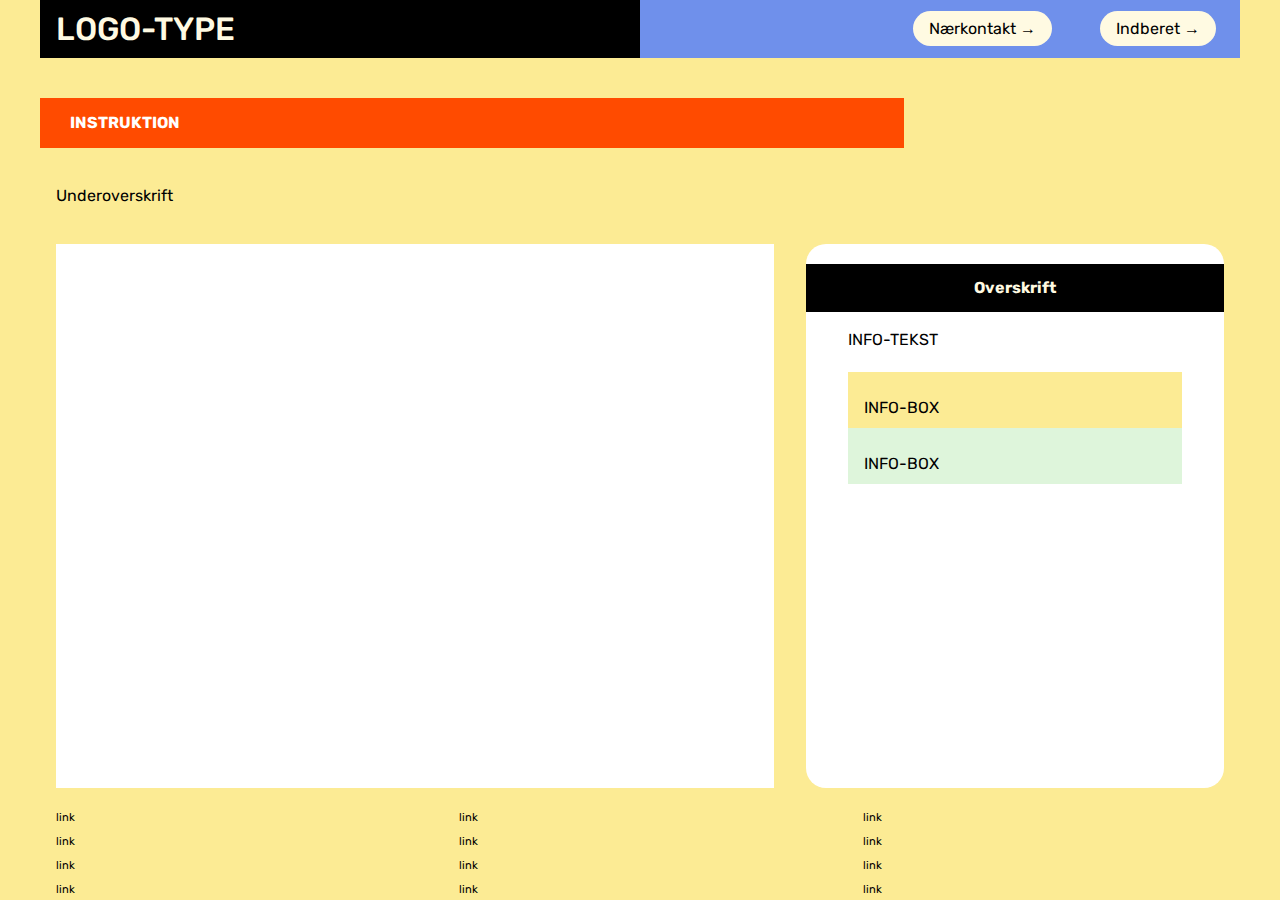
<file: instruction.html>
<!DOCTYPE html>
<html lang="en">
  <head>
    <meta charset="UTF-8" />
    <meta http-equiv="X-UA-Compatible" content="IE=edge" />
    <meta name="viewport" content="width=device-width, initial-scale=1.0" />
    <link rel="stylesheet" href="css/reset.css" />
    <link rel="stylesheet" href="css/custom.css" />
    <link rel="stylesheet" href="css/fonts.css" />
    <link rel="stylesheet" href="css/general.css" />
    <link rel="stylesheet" href="css/layout.css" />
    <link rel="stylesheet" href="css/burger.css" />
    <link rel="stylesheet" href="css/cards.css" />
    <link rel="stylesheet" href="css/infographic.css" />
    <link rel="icon" type="image/png" href="img/fav.png" />
    <title>Emergency Site</title>
  </head>
  <body id="instruction">
    <header>
      <nav>
        <div id="logotype-wrapper" class="logo">
          <a href="index.html"> LOGO-TYPE </a>
        </div>
        <ul class="menu">
          <li><a class="menuItem" href="instruction.html">Nærkontakt </a></li>
          <li><a class="menuItem" href="register.html">Indberet</a></li>
        </ul>
        <button class="burger">
          <span class="line"></span>
          <span class="line"></span>
          <span class="line"></span>
        </button>
      </nav>
    </header>

    <main>
      <h1>INSTRUKTION</h1>
      <p>Underoverskrift</p>
      <section class="info-graphic"></section>
      <section class="info-text">
        <h2>Overskrift</h2>
        <article>
          <p class="placeholder">INFO-TEKST</p>
        </article>
        <aside id="efficiency" class="info-box">INFO-BOX</aside>
        <aside id="requirement" class="info-box">INFO-BOX</aside>
      </section>
    </main>

    <footer>
      <nav class="some">
        <ul>
          <li><a href="">link</a></li>
          <li><a href="">link</a></li>
          <li><a href="">link</a></li>
          <li><a href="">link</a></li>
        </ul>
      </nav>
      <nav class="another">
        <ul>
          <li><a href="">link</a></li>
          <li><a href="">link</a></li>
          <li><a href="">link</a></li>
          <li><a href="">link</a></li>
        </ul>
      </nav>
      <nav class="yetanother">
        <ul>
          <li><a href="">link</a></li>
          <li><a href="">link</a></li>
          <li><a href="">link</a></li>
          <li><a href="">link</a></li>
        </ul>
      </nav>
    </footer>
    <script src="js/burger.js"></script>
    <!-- <script src="js/main.js"></script> -->
  </body>
</html>
</file>
<file: css/custom.css>
:root {
  /* Colours */
  --color-bg: #FCEB94; /* page background /*

  /* Header */
  --color-head-bg: #FF4B00;

  /* Logotype */
  --color-logotype-bg: #000000;
  --color-text-logotype: #fffae2;
  --font-logotype-size: 2rem;

  /* Global menu */
  --color-menu-bg: #6f90eb;
  /* Links */
  --color-link-bg: #fffae2;
  --color-link-hover: #fff; /* used */
  --color-link-active: #99958f; /* used */
  --border-radius-links: 20px;

  /* Headlines og rubrik */
  --font-h1-size: 3rem;
  --font-sub1-size: 1rem;
  --font-h2-size: 1rem;
  --font-h3-size: --font-weight-bold 2rem;
  --color-headline-bg: #000000;
  --color-headline-text-page: #fffae2;

  /* Tekst */
  --color-text: #000;
  --color-text-inverted: #ffffff;

  /*  Marginer */
  --margin-head-bottom: 15px;

  /* Borders */
  --border-radius: 20px;

  /* Cards */
  --color-card-bg: #ffff;
  --color-cta-card-bg: #ff4b00;
  /* news-cards */
  --color-news-bg: #fffae2;
  --color-news-bg-inverted: #dbe2f5;
  --color-cta-newscard-bg: #ffa680;
  --color-cta-newscard-bg-inverted: #6F90EB;

  /* Fonts */
  --font-family-sans: "Rubik", ui-sans-serif;
  --font-weight-light: 300;
  --font-weight-regular: 400;
  --font-weight-medium: 500;
  --font-weight-bold: 700; 

  /* Text sizes */
  --logotype-size: 1rem;
  --headline1-size: 2rem;
  --headline2-size: 1rem;
  --headline3-size: 1rem;
  --bodytext-size: 1rem;
  --cta-text-size: 1rem;
  --followup-text-size: 1rem;
  --form-submit-size: 1rem;

  /* Infographics */
  --color-info-bg: #fff;
  --color-infobox-1-bg: #fceb94;
  --color-infobox-2-bg: #Def5db;
}
</file>
<file: css/fonts.css>
@font-face {
  font-family: "Rubik";
  src: url("../fonts/Rubik-VariableFont_wght.woff2") format("woff2"), url("/fonts/Rubik-Regular.woff") format("woff");
  font-weight: var(--font-weight-regular);
  font-style: normal;
}

@font-face {
  font-family: "Rubik";
  src: url("../fonts/Rubik-VariableFont_wght.woff2") format("woff2");
  font-weight: var(--font-weight-bold);
  font-style: normal;
}

@font-face {
  font-family: "Rubik";
  src: url("../fonts/Rubik-VariableFont_wght.woff2") format("woff2");
  font-weight: var(--font-weight-light);
  font-style: normal;
}
@font-face {
  font-family: "Rubik";
  src: url("../fonts/Rubik-VariableFont_wght.woff2") format("woff2");
  font-weight: var(--font-weight-medium);
  font-style: normal;
}
</file>
<file: css/general.css>
html {
  font-family: var(--font-family-sans);
  color: var(--color-text);
  background-color: var(--color-bg);
}

header {
  height: min-content;
}

#main-disclamer {
  height: 225px;
  background-color: var(--color-head-bg);
  display: flex;
  justify-content: flex-start;
  align-items: center;
  padding-left: 2rem;
  padding-bottom: 2%;
  margin-bottom: var(--margin-head-bottom);
}

#main-disclamer-content {
  display: flex;
  column-gap: 1rem;
}

main section {
  padding: 20px;
  border-radius: var(--border-radius);
}

h1 {
  font-size: var(--font-h1-size);
  font-weight: var(--font-weight-bold);
  color: var(--color-text-inverted);
  margin: 5px 0;
  line-height: 1.3rem;
  text-align: left;
}

#instruction h1,
#register h1 {
  margin: 40px 0 20px 0;
  padding: 15px 30px;
  background-color: var(--color-head-bg);
  font-size: var(--font-h2-size);
}

#instruction p {
  grid-column: 1/-1;
  margin-bottom: 20px;
  font-size: var(--font-h2-size);
  line-height: 1.5rem;
}

.sub {
  font-size: var(--font-sub1-size);
  font-weight: var(--font-weight-light);
  color: var(--color-text-inverted);
}

h2 {
  font-size: var(--headline2-size);
}

h3 {
  font-size: var(--headline3-size);
}

main>h1 {
  width: calc(80% - 6rem);
}

/* NAVIGATION STRUCTURES */
header>nav {
  height: 100%;
  background-color: var(--color-menu-bg);
}

nav ul {
  list-style: none;
}

a {
  font-family: var(--font-family-sans);
}

nav a {
  text-decoration: none;
  color: var(--color-text);
}

/* Måske skal du lave en ny regel for logotype-wrapper, når du har lavet din logotype */
#logotype-wrapper {
  background-color: var(--color-logotype-bg);
  display: flex;
  justify-content: flex-start;
  align-items: center;
  height: 3.6rem;
}

#logotype-wrapper>a {
  color: var(--color-text-logotype);
  font-size: var(--font-logotype-size);
  font-weight: var(--font-weight-medium);
  width: max-content;
  margin-left: 1rem;
}

/* Global menu */
header nav li a {
  margin: 1.5rem;
  background-color: var(--color-link-bg);
  color: var(--color-text);
  font-size: var(--followup-text-size);
  padding: 0.5rem 1rem;
  border-radius: var(--border-radius-links);
}

/* Pilen efter menu-tekst */
header>nav li>a:after {
  content: " \2192";
}

/* Global menu hover effekt - Lav den om til det, du synes */
nav a:hover {
  background-color: var(--color-link-hover);
}

nav a:active {
  background-color: var(--color-link-active);
}

/* FOOTER */
footer a {
  font-size: 0.7rem;
}
</file>
<file: css/layout.css>
/* LAYOUT FOR MAIN CONTENT */
body {
  display: grid;
  grid-template-rows: auto 1fr auto;
  height: 100vh;
  max-width: 1200px;
  margin: 0 auto;
}
main {
  display: grid;
  row-gap: 1rem;
}
main > *:not(:first-child) {
  margin: 0 1rem;
}
main {
  grid-template-rows: min-content min-content 1fr min-content;
}
#instruction main {
  grid-template-rows: min-content min-content min-content 1fr min-content;
}
/* LAYOUT FOR HEADER AND FOOTER */
footer {
  display: grid;
  gap: 10px;
}
header nav,
footer nav {
  display: flex;
  justify-content: space-between;
  align-items: center;
}
header nav > * {
  flex: 1;
}
nav ul {
  display: flex;
  justify-content: flex-end;
}
header ul {
  height: 100%;
  width: clamp(175px, 50%, 300px);
}
footer ul {
  flex-direction: column;
  padding-left: 1rem;
}

/* LAYOUT FOR SECTIONS */
#daily,
#breaking {
  display: grid;
}
#daily {
  grid-template-rows: repeat(2, minmax(200px, min-content));
  gap: 1rem;
}
#breaking {
  grid-template-rows: repeat(auto-fit, minmax(50px, min-content));
  gap: 0;
}

@media (width > 600px) {
  #frontpage > main {
    grid-template-columns: 6fr 3fr;
    grid-template-rows: auto 1fr auto;
  }
  #instruction > main,
  #register > main {
    grid-template-columns: 5fr 3fr;
    grid-template-rows: auto auto 1fr auto;
  }

  .qr {
    order: 1;
  }

  h1 {
    grid-column: 1 / -1;
  }
  footer {
    grid-template-columns: 1fr 1fr 1fr;
  }
}
</file>
<file: css/burger.css>
.burger {
  width: 30px;
  height: 20px;
  cursor: pointer;
}

.burger .line {
  display: block;
  width: 100%;
  height: 2px;
  background-color: #333333;
  margin-bottom: 5px;
  transition: 0.2s linear;
}
.burger {
  display: none;
}
@media screen and (width < 800px) {
  .menu {
    display: none;
  }
  .logo {
    flex: 0 0 50vw;
  }
  .burger {
    display: block;
    background-color: transparent;
    border: 0;
    flex: 0 0 auto;
    margin: 0 20px;
  }
  .burger.active .line:nth-child(1) {
    transform: rotate(45deg) translate(5px, 5px);
    transition: 0.2s linear;
  }
  .burger.active .line:nth-child(2) {
    opacity: 0;
    transition: 0.15s linear;
  }
  .burger.active .line:nth-child(3) {
    transform: rotate(-45deg) translate(5px, -5px);
    transition: 0.2s linear;
  }
  nav.active .menu {
    display: block;
    background-color: var(--color-menu-bg);
    position: absolute;
    top: 3.6rem;
    right: 0;
    width: clamp(200px, 50vw, 400px);
    z-index: 1;
    opacity: 0.8;
  }
  header > nav li > a:after {
    content: "";
  }
  nav.active .menu li {
    margin: 40px 20px;
    text-align: right;
  }
  nav.active .menu a {
    font-size: 24px;
  }
}
</file>
<file: css/cards.css>
.daily_card {
  background-color: var(--color-card-bg);
  display: grid;
  grid-template-columns: 3fr 5fr;
  gap: 10px;
  padding: 40px 0 40px 20px;
  border-radius: var(--border-radius);
  height: minmax(200px, min-content);
}
.daily_text {
  display: grid;
  grid-template-rows: repeat(3, min-content);
  gap: 10px;
}
.daily_text h2 {
  background-color: var(--color-headline-bg);
  color: var(--color-text-inverted);
  padding: calc(1.1rem / 1.5) 0 calc(1.1rem / 2) 1rem;
  margin: 0 0 0.5rem 0;
}
.daily_text p {
  padding-right: 2rem;
  margin: 0 0 1rem 0;
}
.daily_text .cta_btn {
  justify-self: left;
  width: 80%;
}
.daily_img {
  width: 100%;
  height: 100%;
  object-fit: cover;
}
.news_card {
  background-color: var(--color-news-bg);
  display: grid;
  grid-template-rows: repeat(min-content);
  gap: 0.4rem;
  padding: 1rem 0;
  height: minmax(300px, min-content);
}
.news_card:nth-child(2n) {
  background-color: var(--color-news-bg-inverted);
}
.news_card > * {
  padding: 0 1rem;
}
.news_card h3 {
  margin: 0.5rem 0 0 0;
}
.news_card p {
  margin: 0 0 1rem 0;
}
.news_card:first-child:before {
  content: "BREAKING NEWS";
  background-color: var(--color-headline-bg);
  color: var(--color-headline-text-page);
  font-size: var(--font-h3-size);
  font-weight: var(--font-weight-medium);
  text-align: center;
  line-height: 1rem;
  padding: calc(1.1rem / 1.5) 0 calc(1.1rem / 2) 0;
}
.news_card:first-child {
  border-radius: var(--border-radius) var(--border-radius) 0 0;
}
.news_card:last-child {
  border-radius: 0 0 var(--border-radius) var(--border-radius);
}

.news_card .cta_btn {
  justify-self: center;
}
.cta_btn {
  display: inline-block;
  padding: 0.4rem 1rem;
  background-color: var(--color-cta-card-bg);
  color: var(--color-text-inverted);
  text-decoration: none;
  width: max-content;
  border-radius: var(--border-radius);
}
.news_card .cta_btn {
  background-color: var(--color-cta-newscard-bg);
}
.news_card:nth-of-type(2n) .cta_btn {
  background-color: var(--color-cta-newscard-bg-inverted);
  color: var(--color-text);
}
.cta_btn:after {
  content: "\2192";
  margin-left: 1rem;
}
</file>
<file: css/infographic.css>
#head-txt {
  fill: rgb(54, 54, 54);
}
.info-graphic,
.info-text {
  background-color: var(--color-info-bg);
  padding: 20px 0;
}
.info-graphic {
  border-radius: 0;
  margin: 60px auto 80px auto;
}
.info-text h2 {
  line-height: 3rem;
  text-align: center;
  background-color: var(--color-headline-bg);
  color: var(--color-headline-text-page);
  margin-bottom: 1rem;
}
.info-text h3 {
  font-size: 0.8rem;
  line-height: 0.8rem;
  font-weight: 600;
  margin: 0;
  padding: 0;
}
.info-text > *:not(:first-child) {
  margin: 0 clamp(1rem, 10%, 7rem);
}
.info-text p {
  font-size: 0.8rem;
  line-height: 1.3;
  margin: 0 0 1.2rem 0;
  padding: 0;
}
.info-box {
  padding: 1.5rem 1rem 0.5rem 1rem;
  background-color: var(--color-infobox-1-bg);
}
.info-box:nth-of-type(2n) {
  background-color: var(--color-infobox-2-bg);
}
</file>
